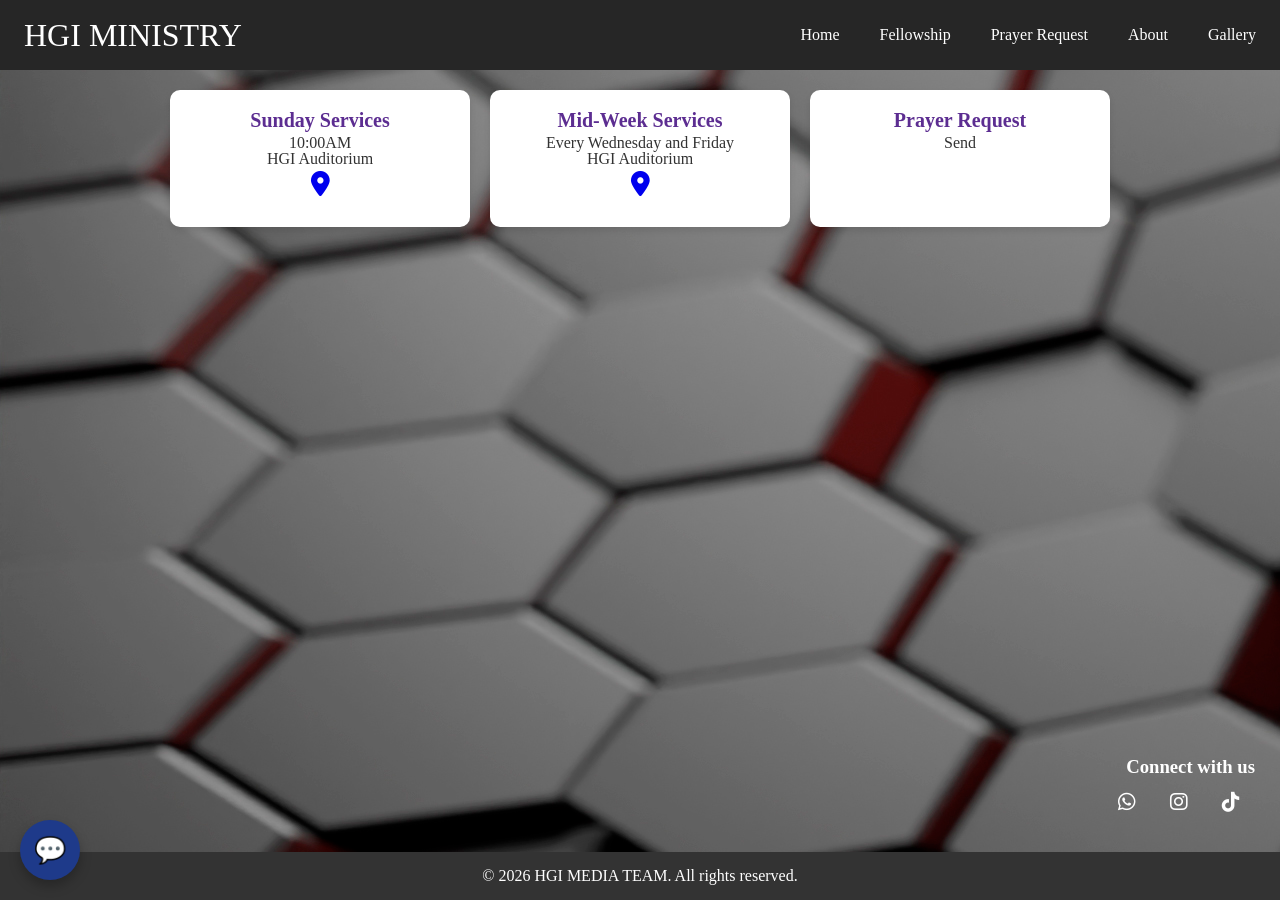
<file: index.html>
<!DOCTYPE html>
<html lang="en">
<head>
  <meta charset="UTF-8">
  <meta name="viewport" content="width=device-width, initial-scale=1.0">
  <title>HGI MINISTRY</title>
  <link rel="stylesheet" href="newcss.css">
  <link rel="stylesheet" href="chatbot.css">
  <link rel="stylesheet" href="style.css">
  <link rel="stylesheet" href="https://cdnjs.cloudflare.com/ajax/libs/font-awesome/6.7.2/css/all.min.css" integrity="sha512-Evv84Mr4kqVGRNSgIGL/F/aIDqQb7xQ2vcrdIwxfjThSH8CSR7PBEakCr51Ck+w+/U6swU2Im1vVX0SVk9ABhg==" crossorigin="anonymous" referrerpolicy="no-referrer" />
  <link href="https://fonts.googleapis.com/css2?family=Poppins:wght@300;600&display=swap" rel="stylesheet">
</head>
<body>

  <header>
    <nav class="navbar">
      <a href="index.html" class="nav-branding">HGI MINISTRY</a>
          <ul class="nav-menu">
            <li class="nav-item">
              <a href="index.html" class="nav-link">Home</a>
            </li>
            <li class="nav-item">
              <a href="#" class="nav-link">Fellowship</a>
            </li>
            <li class="nav-item">
              <a href="prayer.html" class="nav-link">Prayer Request</a>
            </li>
            <li class="nav-item">
              <a href="#" class="nav-link">About</a>
            </li>
            <li class="nav-item">
              <a href="gallery.html" class="nav-link">Gallery</a>
            </li>
          </ul>

          <div class="hamburger">
            <span class="bar"></span>
            <span class="bar"></span>
            <span class="bar"></span>
          </div>
     </nav>
  </header>

  <main>

    <section>
        <div class="services-container">
            <div class="service-box">
                <h2>Sunday Services</h2>
                <p> 
                    10:00AM <br>
                    HGI Auditorium <br>
                    <div class="service-location">
                        <a href="  https://maps.app.goo.gl/kcxM7mhPtx1kzKUi8"><i class="fa-solid fa-location-dot"></i></a>
                    </div>
                </p>
            </div>
    
            <div class="service-box">
                <h2>Mid-Week Services</h2>
                <p>    
                    Every Wednesday and Friday <br>
                    HGI Auditorium <br>
                    <div class="service-location">
                        <a href="  https://maps.app.goo.gl/kcxM7mhPtx1kzKUi8"><i class="fa-solid fa-location-dot"></i></a>
                    </div>
                </p>
            </div>
    
            <div class="service-box">
                <h2>Prayer Request</h2>
                <p>Send</p>
            </div>
        </div>
    </section>

   
</main>

  <main class="container">
    <button class="chat-toggle-btn" onclick="toggleChat()">💬</button>

    <div class="floating-chatbot" id="floatingChatbot">
        <h2>HGI Ministry Chat
            <div class="bot-image"><img src="logo.png" alt=""></div>
        </h2>
        <div class="floating-chatbox" id="chatbox"></div>
        <input type="text" class="floating-chat-input" id="chat-input" placeholder="Ask me anything...">
     </div>
  </main>

  <div class="social-icons">
    <h3 style="text-align: right; color: white;">Connect  with us</h3>
    <a href="https://wa.me/+27636329809"><i class="fa-brands fa-whatsapp"></i></a>
    <a href="https://www.instagram.com/handofgofinternatioal"><i class="fa-brands fa-instagram"></i></a>
    <a href="https://www.tiktok.com/@handofgodinternational"><i class="fa-brands fa-tiktok"></i></a>
</div> 
  
  <footer>
    <p>&copy; <span id="year"></span> HGI MEDIA TEAM. All rights reserved.</p>
  </footer>
  


  <script src="script.js"></script>
  <script src="chatbot.js"></script>

</body>
</html>
</file>
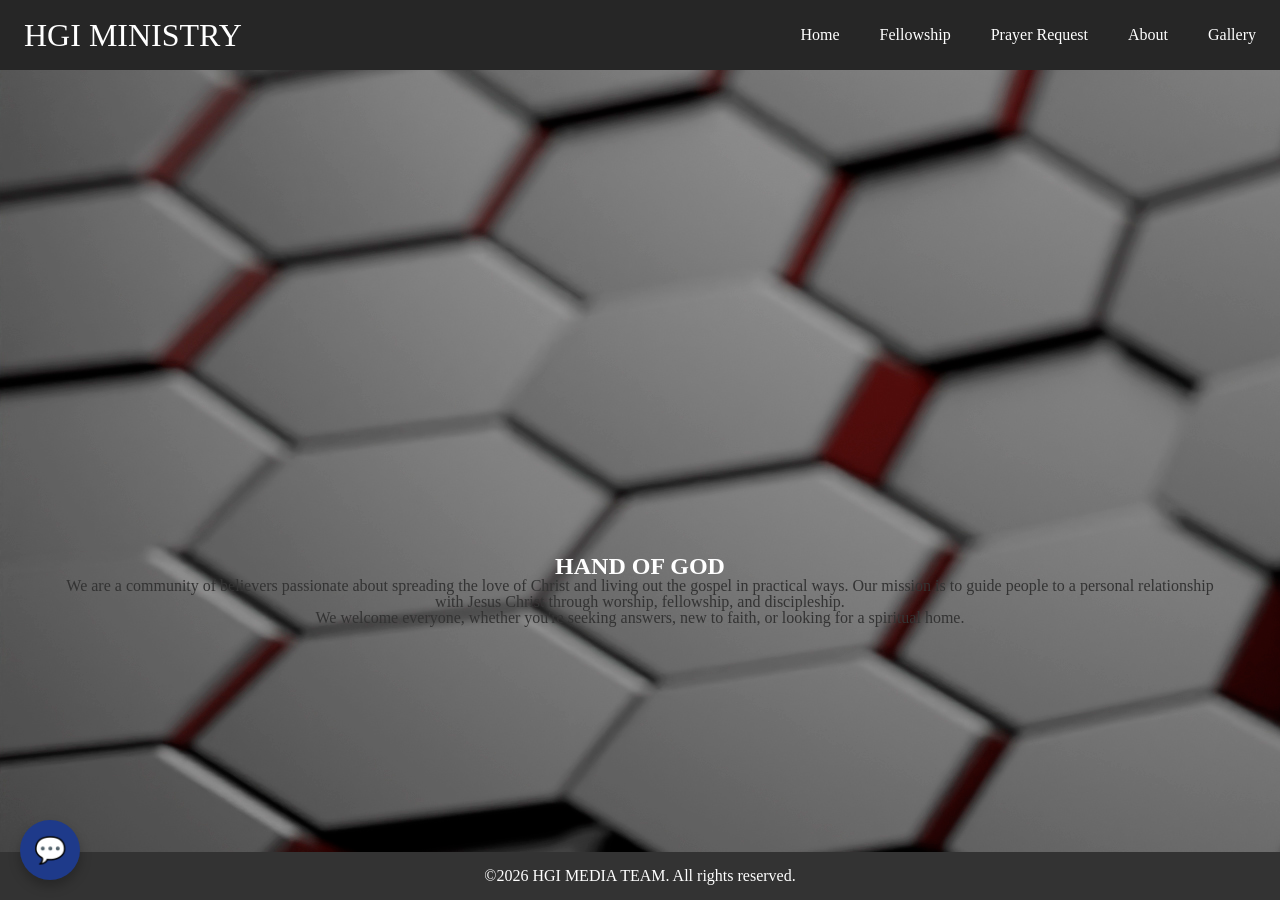
<file: about.html>
<!DOCTYPE html>
<html lang="en">
<head>
  <meta charset="UTF-8" />
  <meta name="viewport" content="width=device-width, initial-scale=1.0"/>
  <title>HGI ABOUT</title>
  <link href="https://fonts.googleapis.com/css2?family=Poppins:wght@300;600&display=swap" rel="stylesheet">
  <link rel="stylesheet" href="style.css">
  <link rel="stylesheet" href="newcss.css">
  <link rel="stylesheet" href="chatbot.css">
</head>
<body>
  <header>
    <nav class="navbar">
      <a href="index.html" class="nav-branding">HGI MINISTRY</a>
          <ul class="nav-menu">
            <li class="nav-item">
              <a href="index.html" class="nav-link">Home</a>
            </li>
            <li class="nav-item">
              <a href="#" class="nav-link">Fellowship</a>
            </li>
            <li class="nav-item">
              <a href="prayer.html" class="nav-link">Prayer Request</a>
            </li>
            <li class="nav-item">
              <a href="#" class="nav-link">About</a>
            </li>
            <li class="nav-item">
              <a href="gallery.html" class="nav-link">Gallery</a>
            </li>
          </ul>

          <div class="hamburger">
            <span class="bar"></span>
            <span class="bar"></span>
            <span class="bar"></span>
          </div>
     </nav>
  </header>

  <main class="container">
    <button class="chat-toggle-btn" onclick="toggleChat()">💬</button>

    <div class="floating-chatbot" id="floatingChatbot">
        <h2>HGI Ministry Chat
            <div class="bot-image"><img src="logo.png" alt=""></div>
        </h2>
        <div class="floating-chatbox" id="chatbox"></div>
        <input type="text" class="floating-chat-input" id="chat-input" placeholder="Ask me anything...">
     </div>
  </main>

  <section class="container" style="margin-top: 2rem;">
    <h2>HAND OF GOD</h2>
    <p>We are a community of believers passionate about spreading the love of Christ and living out the gospel in practical ways. Our mission is to guide people to a personal relationship with Jesus Christ through worship, fellowship, and discipleship.</p>
    <p>We welcome everyone, whether you're seeking answers, new to faith, or looking for a spiritual home.</p>
  </section>

  <footer>
    <p>&copy;<span id = "year"></span> HGI MEDIA TEAM. All rights reserved.</p>
  </footer>
  <script src="script.js"></script>
  <script src="chatbot.js"></script>
  
</body>
</html>
</file>
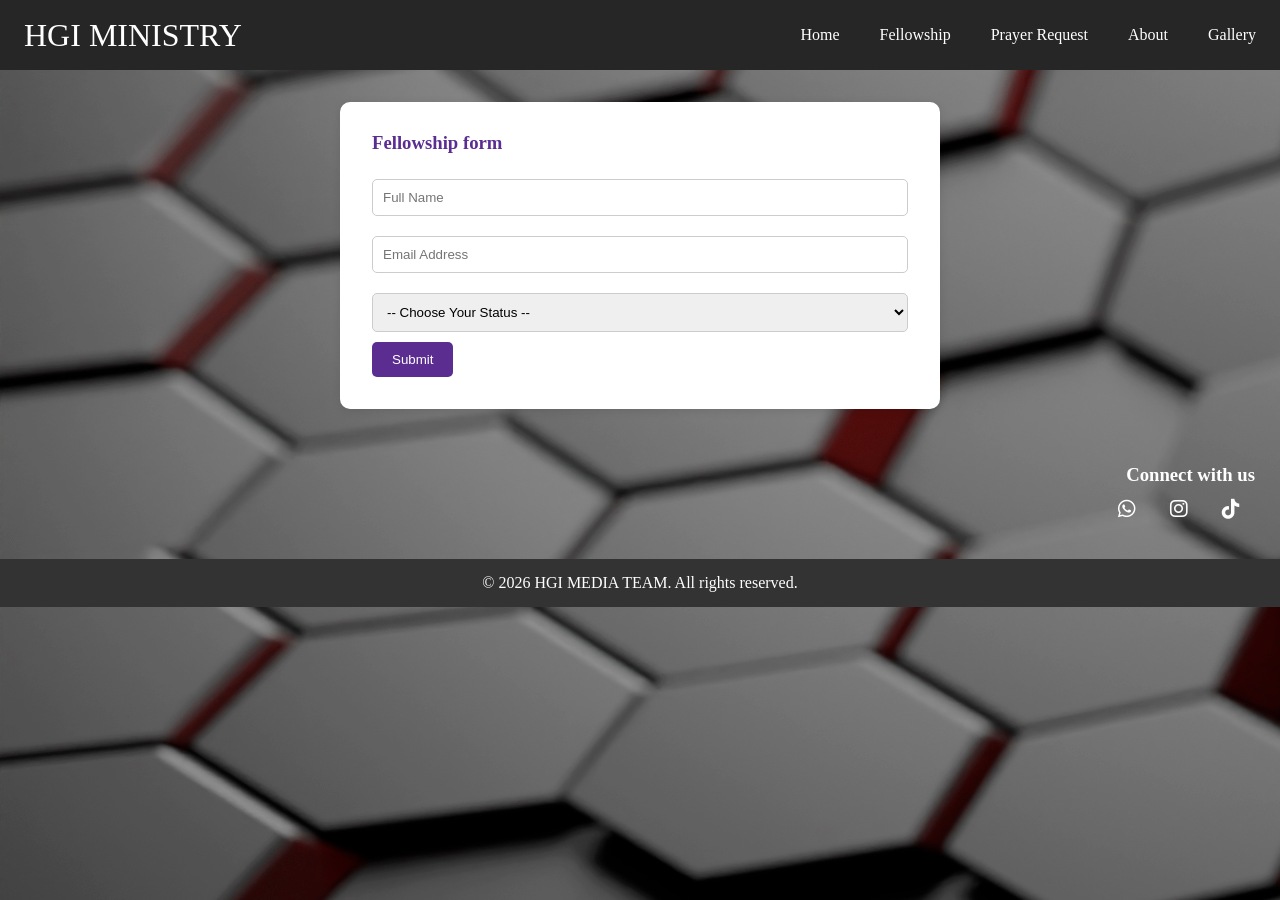
<file: fellowship.html>
<!DOCTYPE html>
<html lang="en">
<head>
  <meta charset="UTF-8" />
  <meta name="viewport" content="width=device-width, initial-scale=1.0"/>
  <title>Fellowship - HGI MINISTRY</title>
  <link rel="stylesheet" href="https://cdnjs.cloudflare.com/ajax/libs/font-awesome/6.7.2/css/all.min.css" integrity="sha512-Evv84Mr4kqVGRNSgIGL/F/aIDqQb7xQ2vcrdIwxfjThSH8CSR7PBEakCr51Ck+w+/U6swU2Im1vVX0SVk9ABhg==" crossorigin="anonymous" referrerpolicy="no-referrer" />
  <link href="https://fonts.googleapis.com/css2?family=Poppins:wght@300;600&display=swap" rel="stylesheet">
  <link rel="stylesheet" href="style.css">
  <link rel="stylesheet" href="newcss.css">
  <link rel="stylesheet" href="chatbot.css">
</head>
<body>
  <header>
    <nav class="navbar">
      <a href="index.html" class="nav-branding">HGI MINISTRY</a>
          <ul class="nav-menu">
            <li class="nav-item">
              <a href="index.html" class="nav-link">Home</a>
            </li>
            <li class="nav-item">
              <a href="#" class="nav-link">Fellowship</a>
            </li>
            <li class="nav-item">
              <a href="prayer.html" class="nav-link">Prayer Request</a>
            </li>
            <li class="nav-item">
              <a href="#" class="nav-link">About</a>
            </li>
            <li class="nav-item">
              <a href="gallery.html" class="nav-link">Gallery</a>
            </li>
          </ul>

          <div class="hamburger">
            <span class="bar"></span>
            <span class="bar"></span>
            <span class="bar"></span>
          </div>
     </nav>
  </header>

  <form>
    <h3>Fellowship form</h3>
    <input type="text" placeholder="Full Name" required />
    <input type="email" placeholder="Email Address" required />
    <select required>
      <option value="">-- Choose Your Status --</option>
      <option value="full">Full-Time Member</option>
      <option value="visitor">Visiting</option>
    </select>
    <button type="submit">Submit</button>
  </form>

  <div class="social-icons">
    <h3 style="text-align: right; color: white;">Connect  with us</h3>
    <a href="https://wa.me/+27636329809"><i class="fa-brands fa-whatsapp"></i></a>
    <a href="https://www.instagram.com/handofgofinternatioal"><i class="fa-brands fa-instagram"></i></a>
    <a href="https://www.tiktok.com/@handofgodinternational"><i class="fa-brands fa-tiktok"></i></a>
</div> 

  <footer>
    <p>&copy; <span id = "year"></span> HGI MEDIA TEAM. All rights reserved.</p>
  </footer>
  <script src="script.js"></script>
  <script src="chatbot.js"></script>
</body>
</html>
</file>
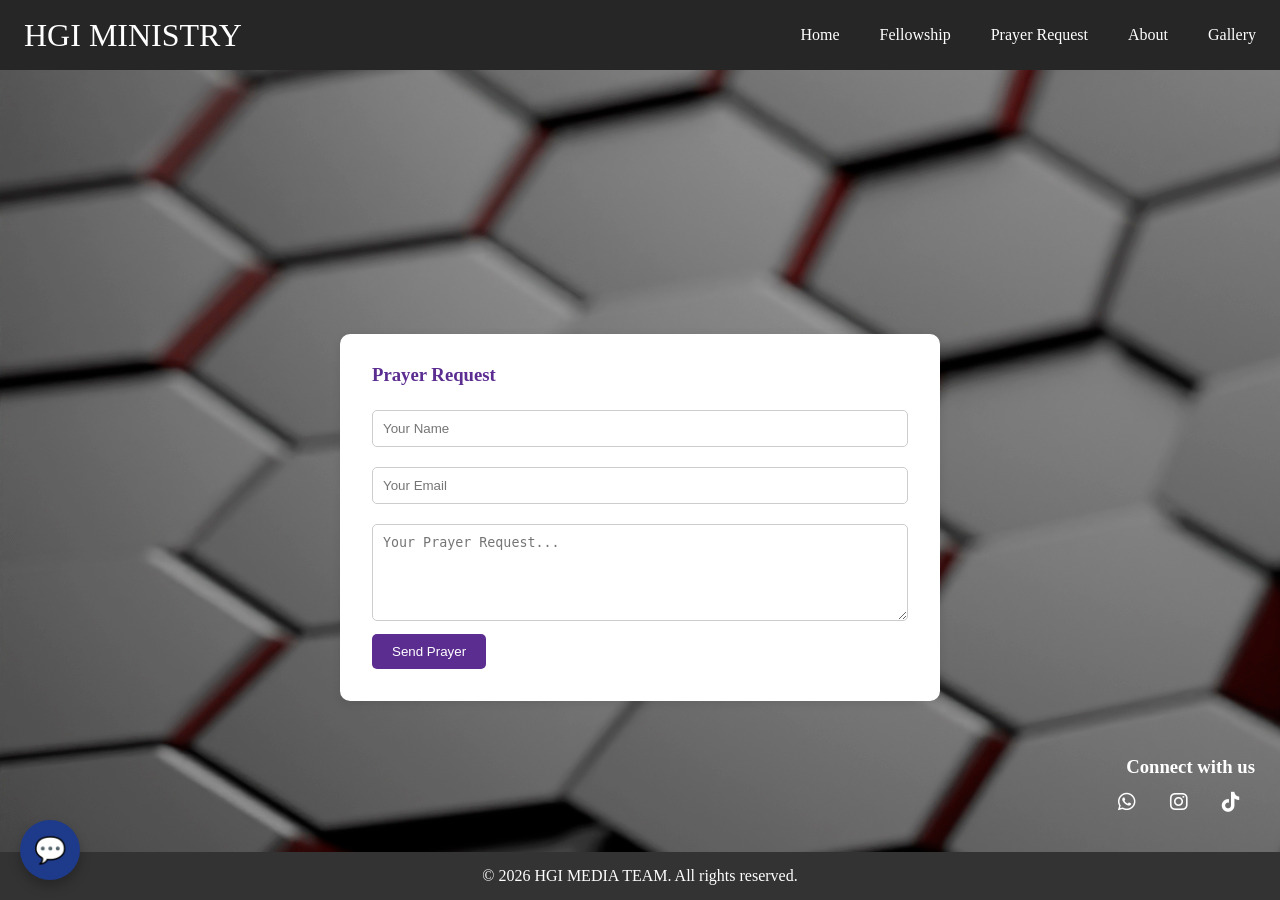
<file: prayer.html>
<!DOCTYPE html>
<html lang="en">
<head>
  <meta charset="UTF-8" />
  <meta name="viewport" content="width=device-width, initial-scale=1.0"/>
  <title>Prayer Request - HGI MINISTRY</title>
  <link href="https://fonts.googleapis.com/css2?family=Poppins:wght@300;600&display=swap" rel="stylesheet">
  <link rel="stylesheet" href="https://cdnjs.cloudflare.com/ajax/libs/font-awesome/6.7.2/css/all.min.css" integrity="sha512-Evv84Mr4kqVGRNSgIGL/F/aIDqQb7xQ2vcrdIwxfjThSH8CSR7PBEakCr51Ck+w+/U6swU2Im1vVX0SVk9ABhg==" crossorigin="anonymous" referrerpolicy="no-referrer" />
  <link rel="stylesheet" href="style.css">
  <link rel="stylesheet" href="newcss.css">
 <link rel="stylesheet" href="chatbot.css">
</head>
<body>
  <header>
    <nav class="navbar">
      <a href="index.html" class="nav-branding">HGI MINISTRY</a>
          <ul class="nav-menu">
            <li class="nav-item">
              <a href="index.html" class="nav-link">Home</a>
            </li>
            <li class="nav-item">
              <a href="#" class="nav-link">Fellowship</a>
            </li>
            <li class="nav-item">
              <a href="prayer.html" class="nav-link">Prayer Request</a>
            </li>
            <li class="nav-item">
              <a href="#" class="nav-link">About</a>
            </li>
            <li class="nav-item">
              <a href="gallery.html" class="nav-link">Gallery</a>
            </li>
          </ul>

          <div class="hamburger">
            <span class="bar"></span>
            <span class="bar"></span>
            <span class="bar"></span>
          </div>
     </nav>
  </header>

  <main class="container">
    <button class="chat-toggle-btn" onclick="toggleChat()">💬</button>

    <div class="floating-chatbot" id="floatingChatbot">
        <h2>HGI Ministry Chat
            <div class="bot-image"><img src="logo.png" alt=""></div>
        </h2>
        <div class="floating-chatbox" id="chatbox"></div>
        <input type="text" class="floating-chat-input" id="chat-input" placeholder="Ask me anything...">
     </div>
  </main>

  <form>
    <h3>Prayer Request</h3>
    <input type="text" placeholder="Your Name" required />
    <input type="email" placeholder="Your Email" required />
    <textarea rows="5" placeholder="Your Prayer Request..." required></textarea>
    <button type="submit">Send Prayer</button>
  </form>

  <div class="social-icons">
    <h3 style="text-align: right; color: white;">Connect  with us</h3>
    <a href="https://wa.me/+27636329809"><i class="fa-brands fa-whatsapp"></i></a>
    <a href="https://www.instagram.com/handofgofinternatioal"><i class="fa-brands fa-instagram"></i></a>
    <a href="https://www.tiktok.com/@handofgodinternational"><i class="fa-brands fa-tiktok"></i></a>
    </div> 
  <footer>
    <p>&copy; <span id = "year"></span> HGI MEDIA TEAM. All rights reserved.</p>
  </footer>
  <script src="script.js"></script>
  <script src="chatbot.js"></script>
</body>
</html>
</file>
<file: newcss.css>
*{
    padding: 0;
    margin: 0;
    box-sizing: border-box;
}
header{
    background-color: #262626;
}

li{
    list-style: none;
}
nav a{
    color: white;
    text-decoration: none;
}

.navbar{
    min-height: 70px;
    display: flex;
    justify-content: space-between;
    align-items: center;
    padding:0 24px ;
}

.nav-menu{
   display: flex; 
   justify-content: space-between;
   align-items: center;
   gap: 40px;
}

.nav-braning{
    font-size: 2rem;
}

.nav-link:hover{
    color: dodgerblue;
    transition: 0.5s ease;
}

.hamburger{
    display:none;
    cursor: pointer;
}

.bar {
    display: block;
    width:25px;
    height: 3px;
    margin: 5px auto;
    -webkit-transition:all 0.4s ease-in-out;
    transition:all 0.4s ease-in-out;
    background-color: white;
}

@media(max-width:768px){
    .hamburger{
        display: block;
    }

    .hamburger.active.bar:nth-child(2){
        opacity: 0;
    }
    .hamburger.active.bar:nth-child(1){
        -webkit-transform: rotate(45deg);
        transform: rotate(45deg);
        transform: translateY(8px) rotate(45deg);
    }
    .hamburger.active.bar:nth-child(3){
        -webkit-transform: rotate(-45deg);
        transform: rotate(45deg);
        transform: translateY(-8px) rotate(-45deg);
    }
    

    .nav-menu{
        position: fixed;
        right:-100% ;
        top:70px;
        gap:50;
        flex-direction: column;
        background-color: #262626;
        width: 47%;
        text-align: center;
        transition: 0.3s;
        border-radius: 1px 2px 16px 16px;

    }

    .nav-menu:hover{
        color: blue;
    }

    .nav-item{
        margin: 16px 0;
    }

    .nav-menu.active{
        right: 0;
    }
   
}

.hero {
    background: url('https://images.unsplash.com/photo-1549921296-3a6b31d4f066?ixlib=rb-4.0.3&auto=format&fit=crop&w=1950&q=80') no-repeat center center/cover;
    height: 90vh;
    display: flex;
    justify-content: center;
    align-items: center;
    color: white;
    text-align: center;
  }
  
  .hero h2 {
    font-size: 3rem;
    background: rgba(0, 0, 0, 0.6);
    padding: 20px;
    border-radius: 10px;
  }
  
  form {
    background: white;
    padding: 2rem;
    border-radius: 10px;
    box-shadow: 0 2px 10px rgba(0,0,0,0.1);
    margin: 2rem auto;
    max-width: 600px;
  }
  
  form h3 {
    margin-bottom: 1rem;
    color: #5c2d91;
  }
  
  form input,
  form select,
  form textarea {
    width: 100%;
    padding: 10px;
    margin: 10px 0;
    border: 1px solid #ccc;
    border-radius: 5px;
  }
  
  form button {
    background: #5c2d91;
    color: white;
    border: none;
    padding: 10px 20px;
    border-radius: 5px;
    cursor: pointer;
  }
  
  footer {
    background: #333;
    color: white;
    text-align: center;
    padding: 1rem;
  }

  .gallery-grid {
    display: flex;
    flex-wrap: wrap;
    gap: 1rem;
    justify-content: center;
  }
  .gallery-img {
    width: 100%;
    max-width: 300px;
    height: auto;
    object-fit: cover;
    border-radius: 8px;
    box-shadow: 0 4px 8px rgba(0,0,0,0.1);
    margin: 15px;
  }
  
  .gallery-img:hover {
    transform: scale(1.05);
  }
  
  .lightbox {
    display: none;
    position: fixed;
    z-index: 9999;
    left: 0;
    top: 0;
    width: 100%;
    height: 100%;
    overflow: auto;
    background: rgba(0, 0, 0, 0.8);
  }
  
  .lightbox-content {
    display: block;
    margin: 5% auto;
    max-width: 90%;
    max-height: 80vh;
  }
  
  .close {
    position: absolute;
    top: 30px;
    right: 50px;
    font-size: 3rem;
    color: white;
    cursor: pointer;
  }

  .video-grid video {
    width: 100%;
    max-width: 600px;
    height: auto;
  }
  .sermon-item {
    margin-bottom: 2rem;
  }

 title {
    color: #5c2d91;
  }

  .services-container {
    display: flex;
    justify-content: center;
    gap: 20px;
    flex-wrap: wrap;
    padding: 20px;
}

.service-box {
    background-color: #ffffff;
    padding: 20px;
    border-radius: 10px;
    box-shadow: 0px 4px 6px rgba(0, 0, 0, 0.1);
    width: 300px;
    text-align: center;
    transition: transform 0.3s ease;
}

.service-box:hover {
    transform: scale(1.05);
}

.service-box h2 {
    color: #5c2d91;
    font-size: 20px;
}
.service-location{
    font-size: 25px;
    color: red
}
.service-box p{
    padding: 5px
}

.pin.icon {
    color: #000;
    position: absolute;
    margin-left: 4px;
    margin-top: 2px;
    width: 12px;
    height: 12px;
    border: solid 1px currentColor;
    border-radius: 7px 7px 7px 0;
    -webkit-transform: rotate(-45deg);
            transform: rotate(-45deg);
  }
  
  .pin.icon:before {
    content: '';
    position: absolute;
    left: 3px;
    top: 3px;
    width: 4px;
    height: 4px;
    border: solid 1px currentColor;
    border-radius: 3px;
  }

  .social-icons{
    padding: 15px;
    margin: 10px;
    position: inherit;
    text-align: right;
    
}
.social-icons i{
    font-size: 20px;
    padding: 15px;
    color:white;
    
}
.location{
    padding: 15px;
    margin: 15px;
    position: inherit;
    text-align: left;
}
.location i{
    font-size: 25px;
    color: red
}
</file>
<file: chatbot.css>
.chat-toggle-btn {
    position: fixed;
    bottom: 20px;
    left: 20px;
    background: #1e3a8a;
    color: white;
    border: none;
    border-radius: 50%;
    width: 60px;
    height: 60px;
    font-size: 26px;
    cursor: pointer;
    box-shadow: 0 6px 12px rgba(0, 0, 0, 0.25);
    transition: background 0.3s;
    z-index: 1000;
  }
  
  .chat-toggle-btn:hover {
    background: #3749b6;
  }
  
  .floating-chatbot {
    position: fixed;
    bottom: 100px;
    left: 20px;
    width: 320px;
    background: #ffffff;
    border: none;
    border-radius: 16px;
    box-shadow: 0 10px 30px rgba(0, 0, 0, 0.15);
    display: none;
    flex-direction: column;
    z-index: 999;
    overflow: hidden;
    animation: fadeIn 0.3s ease-in-out;
  }
  
  .floating-chatbot h2 {
    font-size: 1rem;
    margin: 0;
    padding: 1rem;
    background-color: #1e3a8a;
    color: white;
    text-align: center;
  }
  
  .floating-chatbox {
    height: 240px;
    overflow-y: auto;
    padding: 1rem;
    background: #f5f7fa;
    display: flex;
    flex-direction: column;
    gap: 10px;
  }
  
  .floating-chatbox p {
    margin: 0;
    padding: 0.5rem 0.75rem;
    max-width: 85%;
    font-size: 0.85rem;
    border-radius: 16px;
    line-height: 1.4;
    word-wrap: break-word;
  }
  
  .floating-chatbox p strong {
    display: block;
    margin-bottom: 0.25rem;
  }
  
  .floating-chatbox p:nth-child(odd) {
    background-color: #e0e7ff;
    align-self: flex-start;
  }
  
  .floating-chatbox p:nth-child(even) {
    background-color: #d1fae5;
    align-self: flex-end;
  }
  
  .floating-chat-input {
    border: none;
    padding: 0.9rem 1rem;
    font-size: 0.9rem;
    outline: none;
    border-top: 1px solid #eee;
    background: #fff;
    width: 100%;
    box-sizing: border-box;
  }
  
  @keyframes fadeIn {
    from {
      opacity: 0;
      transform: scale(0.95);
    }
    to {
      opacity: 1;
      transform: scale(1);
    }
  }
  

.bot-image img{
    width: 25%;
    border-radius: 1000px;
    text-align: center;
}
</file>
<file: style.css>
html,body {
    height: 100%;
    margin: 0;
    padding: 0;
    display: flex;
    flex-direction: column;
  }
  
  body {
    line-height: 1.0;
    background: #f9f9f9;
    color: #333;
    background-image: url(3d-rendering-hexagonal-texture-background.jpg);
    display: inline-flex;
    

  }
  

  
  .container {
    width: 90%;
    margin: auto;
    max-width: 1200px;
    text-align: center
  }
  .container h2{
    color: white;
    padding: 0;
  }
  
  .nav {
    display: flex;
    justify-content: space-between;
    align-items: center;
   
  }

  .nav a:hover{
    text-decoration: underline;
  }
  
  .menu {
    display: none;
    flex-direction: column;
  }
  
  .menu a {
    color: white;
    text-decoration: none;
    margin: 10px 0;
    font-weight: bold;
    font-family: 'Franklin Gothic Medium', 'Arial Narrow', Arial, sans-serif;
  }

  .nav-branding{
    font-size: 2rem;
  }
  
  .burger{
    display: none;
  }
  
  


  @media(min-width: 768px) {
    .menu {
      display: flex;
      flex-direction: row;
    }
    .menu a {
      margin: 0 15px;
    }
    .burger {
      display: none;
    }
  }
  
  .hero {
    background: url('https://images.unsplash.com/photo-1549921296-3a6b31d4f066?ixlib=rb-4.0.3&auto=format&fit=crop&w=1950&q=80') no-repeat center center/cover;
    height: 90vh;
    display: flex;
    justify-content: center;
    align-items: center;
    color: white;
    text-align: center;
  }
  
  .hero h2 {
    font-size: 3rem;
    background: rgba(0, 0, 0, 0.6);
    padding: 20px;
    border-radius: 10px;
  }
  
  form {
    background: white;
    padding: 2rem;
    border-radius: 10px;
    box-shadow: 0 2px 10px rgba(0,0,0,0.1);
    margin: 2rem auto;
    max-width: 600px;
  }
  
  form h3 {
    margin-bottom: 1rem;
    color: #5c2d91;
  }
  
  form input,
  form select,
  form textarea {
    width: 100%;
    padding: 10px;
    margin: 10px 0;
    border: 1px solid #ccc;
    border-radius: 5px;
  }
  
  form button {
    background: #5c2d91;
    color: white;
    border: none;
    padding: 10px 20px;
    border-radius: 5px;
    cursor: pointer;
  }
  
  footer {
    background: #333;
    color: white;
    text-align: center;
    padding: 1rem 0;

  }

  .gallery-grid {
    display: flex;
    flex-wrap: wrap;
    gap: 1rem;
    justify-content: center;
  }
  .gallery-img {
    width: 100%;
    max-width: 300px;
    height: auto;
    object-fit: cover;
    border-radius: 8px;
    box-shadow: 0 4px 8px rgba(0,0,0,0.1);
    margin: 15px;
  }
  
  .gallery-img:hover {
    transform: scale(1.05);
  }
  
  .lightbox {
    display: none;
    position: fixed;
    z-index: 9999;
    left: 0;
    top: 0;
    width: 100%;
    height: 100%;
    overflow: auto;
    background: rgba(0, 0, 0, 0.8);
  }
  
  .lightbox-content {
    display: block;
    margin: 5% auto;
    max-width: 90%;
    max-height: 80vh;
  }
  
  .close {
    position: absolute;
    top: 30px;
    right: 50px;
    font-size: 3rem;
    color: white;
    cursor: pointer;
  }

  .video-grid video {
    width: 100%;
    max-width: 600px;
    height: auto;
  }
  .sermon-item {
    margin-bottom: 2rem;
  }

 title {
    color: #5c2d91;
  }
</file>
